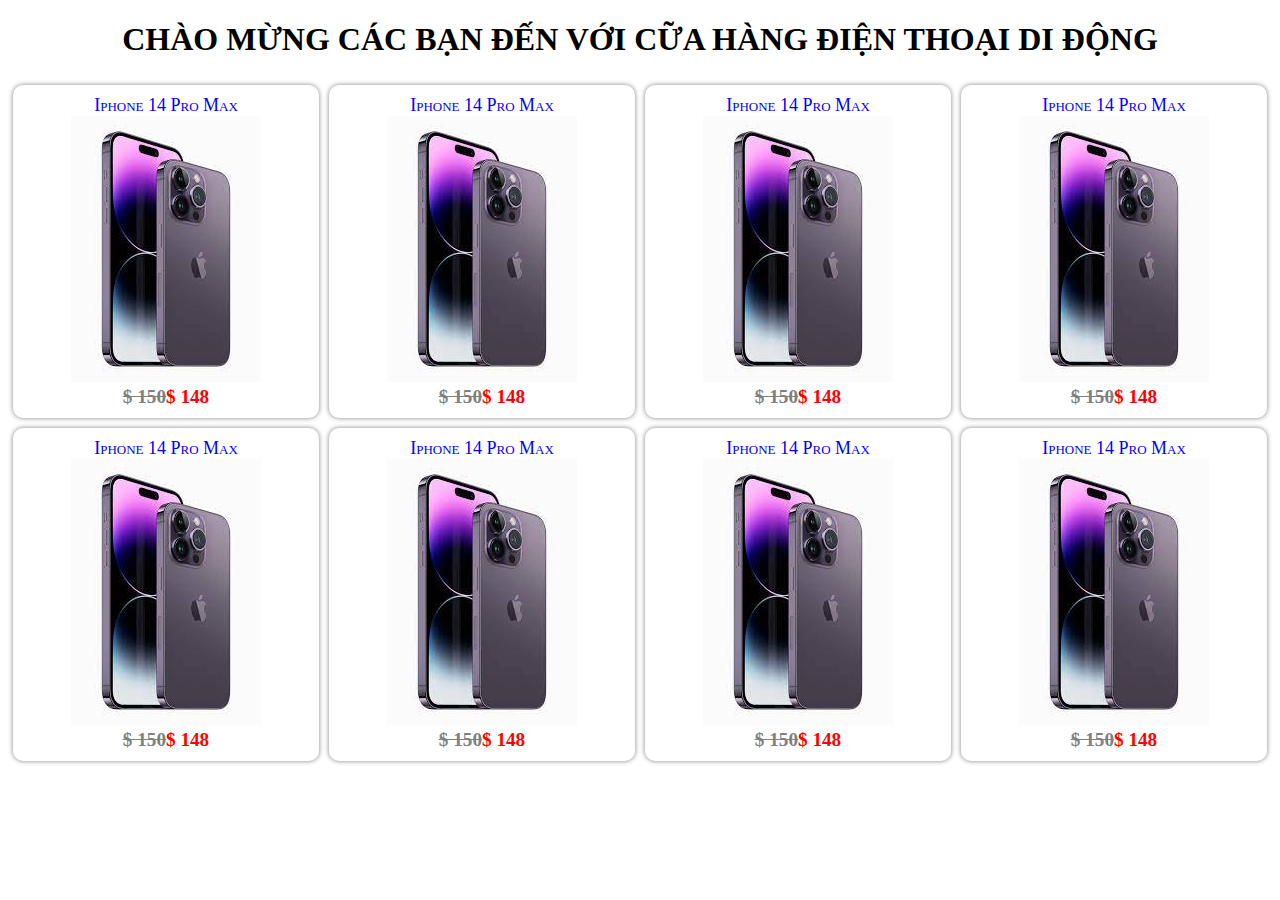
<file: source/dienthoai.html>
<!DOCTYPE html>
<html>

<head>
    <title>Box model và Layout </title>
    <link rel="stylesheet" href="thongtinsanpham.css">
</head>

<body>
    <h1 align="center">CHÀO MỪNG CÁC BẠN ĐẾN VỚI CỮA HÀNG ĐIỆN THOẠI DI ĐỘNG</h1>
        <div class="column">
            <div class="san-pham">
                <div class="ten">Iphone 14 Pro Max</div>
                <img src="anh/ip.jpg" alt="" />
                <div class="gia">
                    <del>$ 150</del>$ 148
                </div>
            </div>
        </div>
        <div class="column">
            <div class="san-pham">
                <div class="ten">Iphone 14 Pro Max</div>
                <img src="anh/ip.jpg" alt="" />
                <div class="gia">
                    <del>$ 150</del>$ 148
                </div>
            </div>
        </div>
        <div class="column">
            <div class="san-pham">
                <div class="ten">Iphone 14 Pro Max</div>
                <img src="anh/ip.jpg" alt="" />
                <div class="gia">
                    <del>$ 150</del>$ 148
                </div>
            </div>
        </div>
        <div class="column">
            <div class="san-pham">
                <div class="ten">Iphone 14 Pro Max</div>
                <img src="anh/ip.jpg" alt="" />
                <div class="gia">
                    <del>$ 150</del>$ 148
                </div>
            </div>
        </div>
        <div class="column">
            <div class="san-pham">
                <div class="ten">Iphone 14 Pro Max</div>
                <img src="anh/ip.jpg" alt="" />
                <div class="gia">
                    <del>$ 150</del>$ 148
                </div>
            </div>
        </div>
        <div class="column">
            <div class="san-pham">
                <div class="ten">Iphone 14 Pro Max</div>
                <img src="anh/ip.jpg" alt="" />
                <div class="gia">
                    <del>$ 150</del>$ 148
                </div>
            </div>
        </div>
        <div class="column">
            <div class="san-pham">
                <div class="ten">Iphone 14 Pro Max</div>
                <img src="anh/ip.jpg" alt="" />
                <div class="gia">
                    <del>$ 150</del>$ 148
                </div>
            </div>
        </div>
        <div class="column">
            <div class="san-pham">
                <div class="ten">Iphone 14 Pro Max</div>
                <img src="anh/ip.jpg" alt="" />
                <div class="gia">
                    <del>$ 150</del>$ 148
                </div>
            </div>
        </div>
</body>

</html>
</file>
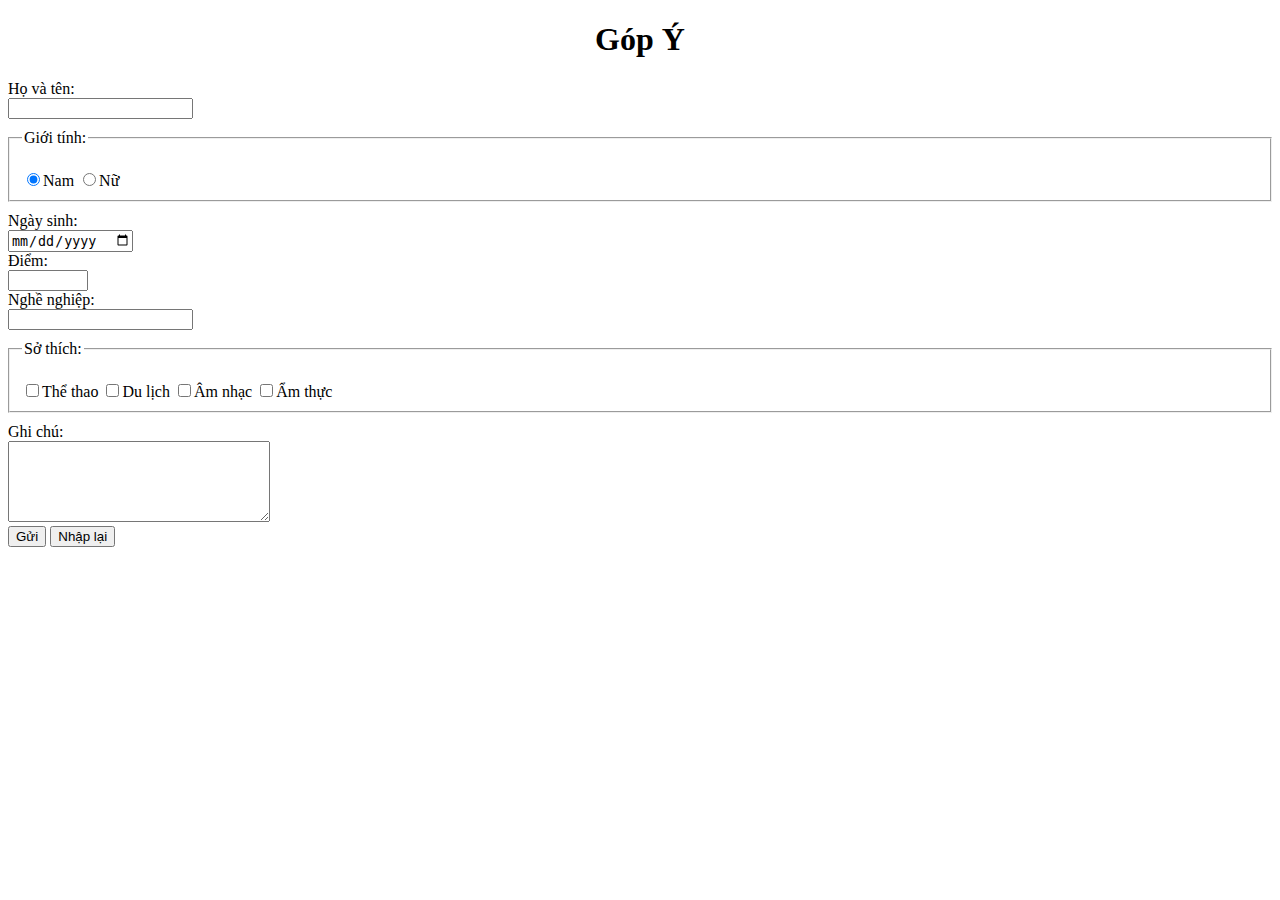
<file: source/gopy.html>
<!DOCTYPE html>
<html>

<head>
    <title>Giới thiệu HTML </title>
</head>

<body>
    <h1 align="center"> Góp Ý</h1>
    <div class="from-group">
        <label class="chu" >Họ và tên:</label><br>
        <input type="text" class="from-control" tabindex="1">
    </div>
    <div class="from-group">
        <fieldset style="margin: 10px 0px;">
        <legend>Giới tính:</legend><br>
        <input type="radio" checked name="gender" id="male"><span class="chu">Nam</span>
        <input type="radio" name="gender" id="female"><span class="chu">Nữ</span>
        </fieldset>
    </div>
    <div class="from-group">
        <label class="chu">Ngày sinh:</label><br> 
        <input type="date">
    </div>
    <div class="from-group">
        <label class="chu">Điểm:</label><br>
        <input class="from-control" type="number" min="0" max="10" step="0.25">
    </div>
    <div class="from-group">
        <label class="chu">Nghề nghiệp:</label><br>
        <input class="from-control" type="list" list="die">
        <datalist>
            <option value="Trợ lý"></option>
            <option value="IT"></option>
            <option value="Kế toán" ></option>
            <option value="Quản lý" ></option>
            <option value="Nhân viên"></option>
        </datalist>
    </div>
    <div class="from-group">
        <fieldset style="margin: 10px 0px;">
        <legend>Sở thích:</legend><br>
        <input type="checkbox" class="chu">Thể thao
        <input type="checkbox" class="chu">Du lịch
        <input type="checkbox" class="chu">Âm nhạc
        <input type="checkbox" class="chu">Ẩm thực
        </fieldset>
    </div>
    <div class="from-group">
        <label class="chu">Ghi chú:</label><br>
        <textarea rows="5" cols="30" tabindex="2"></textarea>
    </div>
    <div class="from-group">
        <button class="form-button">Gửi</button>
        <button class="form-button">Nhập lại</button>
    </div>

</body>

</html>
</file>
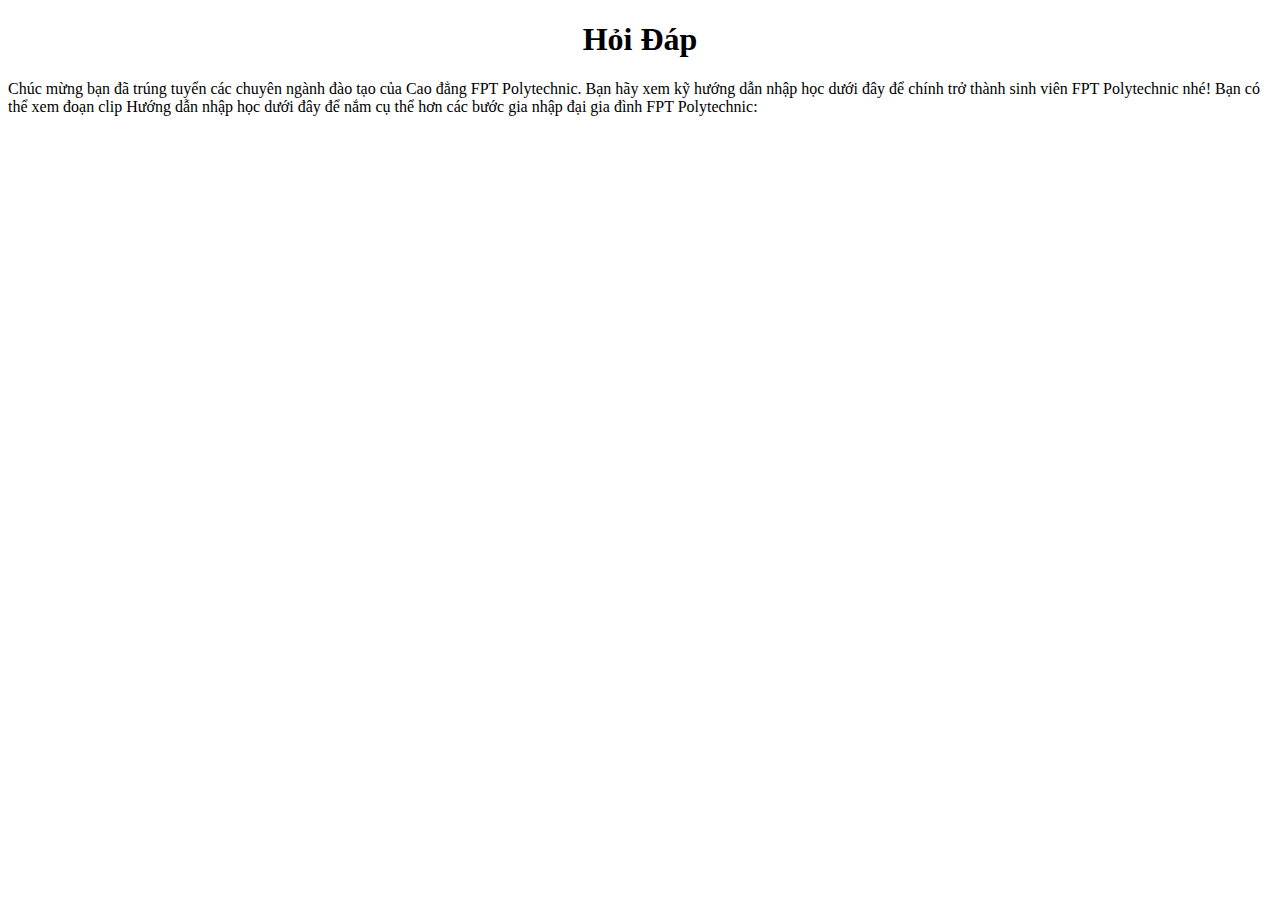
<file: source/hoidap.html>
<!DOCTYPE html>
<html>

<head>
    <title>Giới thiệu HTML </title>
</head>

<body>
    <h1 align="center"> Hỏi Đáp</h1>

    <p>

    
        </video>

        Chúc mừng bạn đã trúng tuyển các chuyên ngành đào tạo của Cao đẳng FPT Polytechnic. Bạn hãy xem kỹ hướng dẫn
        nhập học dưới đây để chính trở thành sinh viên FPT Polytechnic nhé!
        Bạn có thể xem đoạn clip Hướng dẫn nhập học dưới đây để nắm cụ thể hơn các bước gia nhập đại gia đình FPT
        Polytechnic:
    </p>
</body>

</html>
</file>
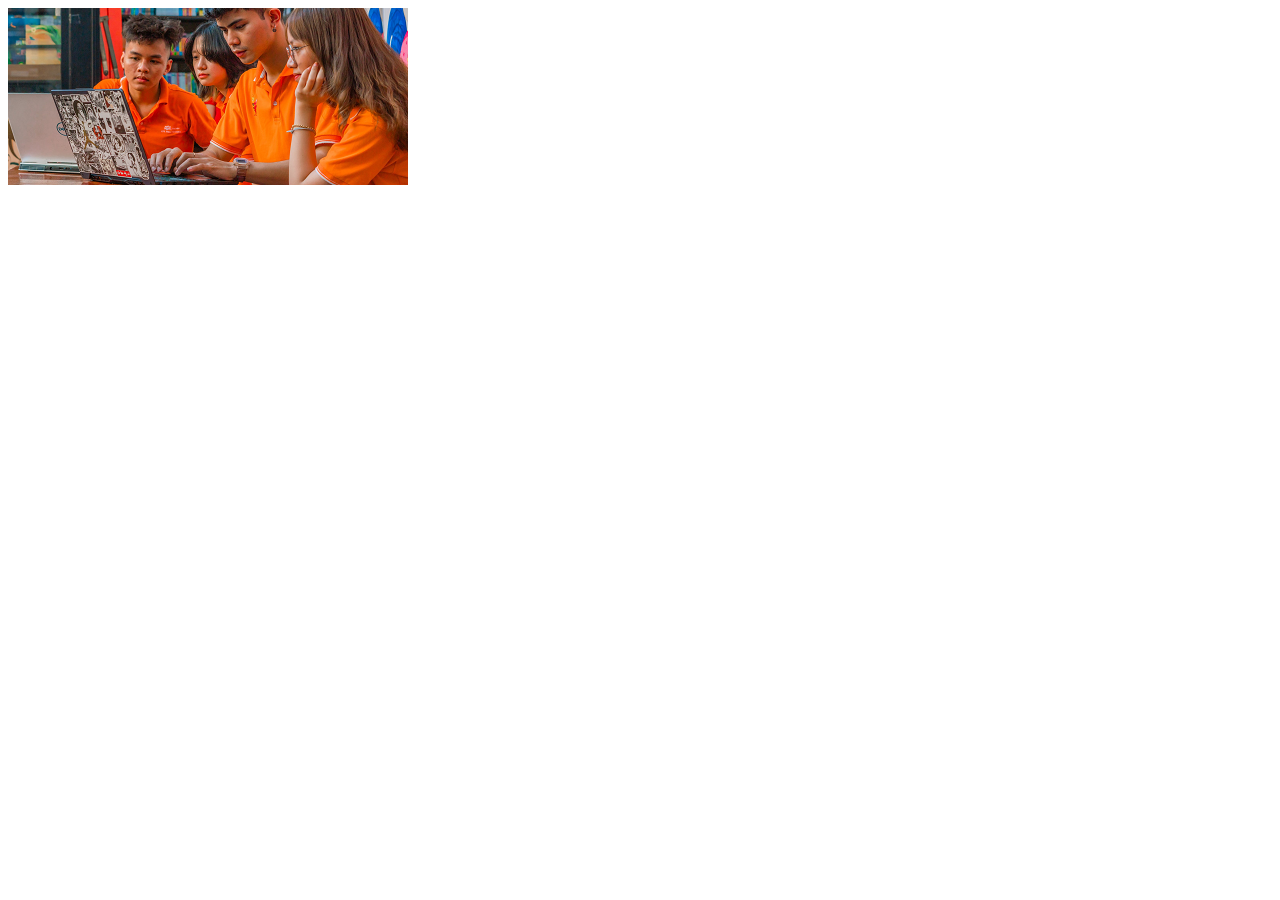
<file: source/home.html>
<html lang="en">
<head>
    <meta charset="UTF-8">
    <meta http-equiv="X-UA-Compatible" content="IE=edge">
    <meta name="viewport" content="width=device-width, initial-scale=1.0">
    <title>Document</title>
</head>
<body>
   
    <img src="anh/AnhSihVnFoly.png" alt="Anh SihVnFoly">
</body>
</html>
</file>
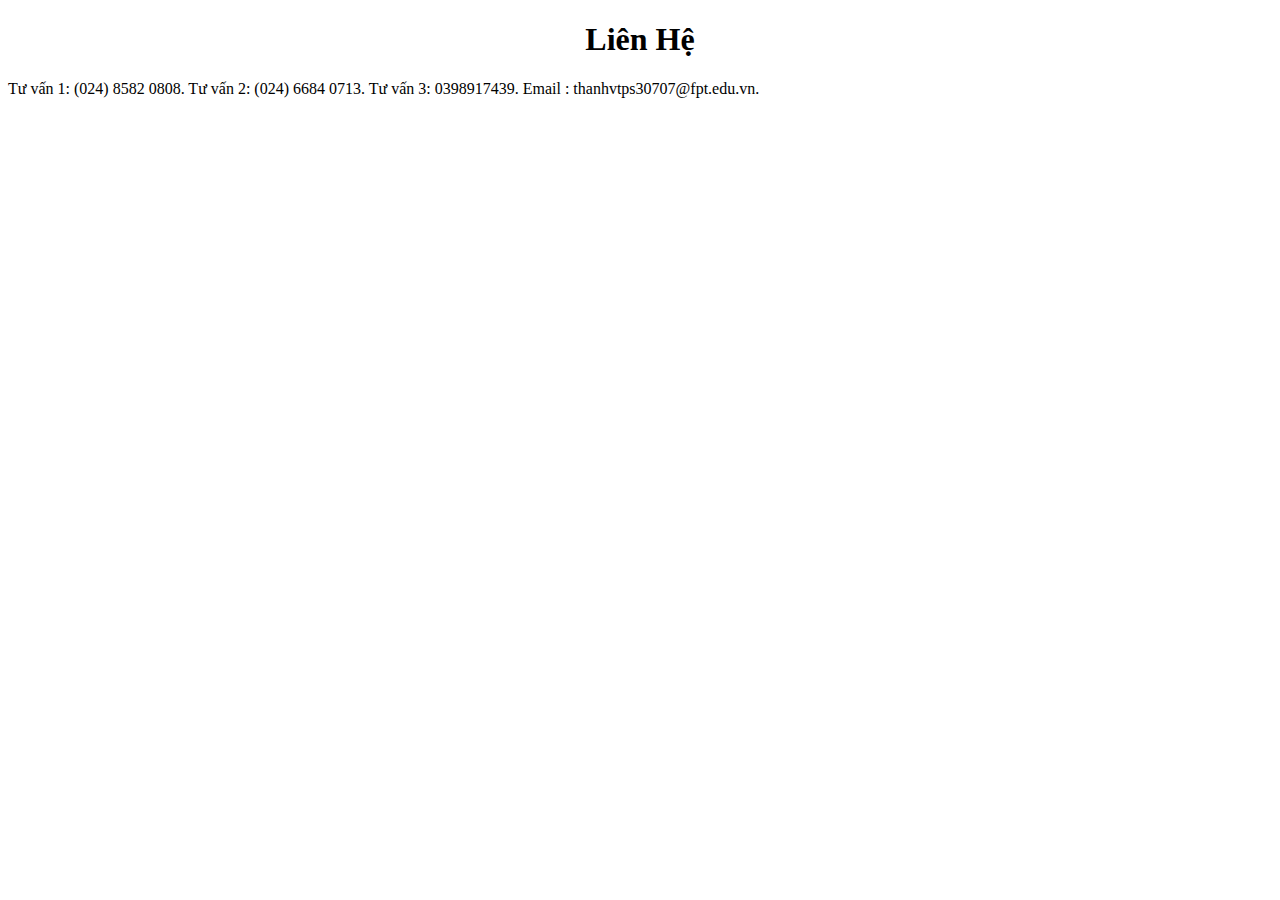
<file: source/lienhe.html>
<!DOCTYPE html>
<html>

<head>
    <title>Giới thiệu HTML </title>
</head>

<body>
    <h1 align="center"> Liên Hệ </h1>
    <p>
        Tư vấn 1: (024) 8582 0808. Tư vấn 2: (024) 6684 0713. Tư vấn 3: 0398917439. Email : thanhvtps30707@fpt.edu.vn.
    </p>
</body>

</html>
</file>
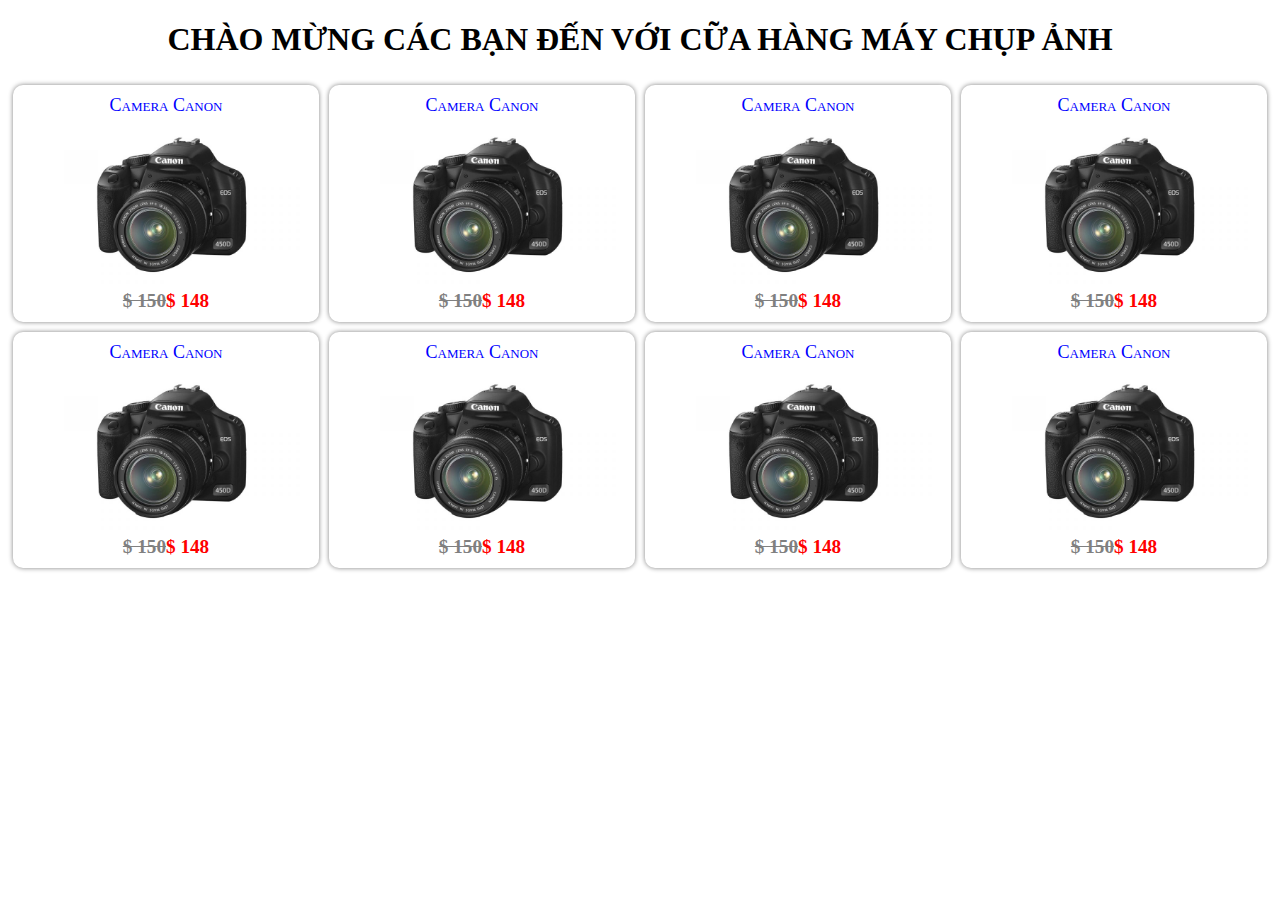
<file: source/maychupanh.html>
<!DOCTYPE html>
<html>

<head>
    <title>Box model và Layout </title>
    <link rel="stylesheet" href="thongtinsanpham.css">
</head>

<body>
    <h1 align="center">CHÀO MỪNG CÁC BẠN ĐẾN VỚI CỮA HÀNG MÁY CHỤP ẢNH</h1>
    </div>
    </p>
    <div class="column">
        <div class="san-pham">

            <div class="ten">Camera Canon</div>
            <img src="anh/cameraCanon.jpeg" alt="" />
            <div class="gia">
                <del>$ 150</del>$ 148
            </div>
        </div>
    </div>
    <div class="column">
        <div class="san-pham">

            <div class="ten">Camera Canon</div>
            <img src="anh/cameraCanon.jpeg" alt="" />
            <div class="gia">
                <del>$ 150</del>$ 148
            </div>
        </div>
    </div>
    <div class="column">
        <div class="san-pham">

            <div class="ten">Camera Canon</div>
            <img src="anh/cameraCanon.jpeg" alt="" />
            <div class="gia">
                <del>$ 150</del>$ 148
            </div>
        </div>
    </div>
    <div class="column">
        <div class="san-pham">

            <div class="ten">Camera Canon</div>
            <img src="anh/cameraCanon.jpeg" alt="" />
            <div class="gia">
                <del>$ 150</del>$ 148
            </div>
        </div>
    </div>
    <div class="column">
        <div class="san-pham">

            <div class="ten">Camera Canon</div>
            <img src="anh/cameraCanon.jpeg" alt="" />
            <div class="gia">
                <del>$ 150</del>$ 148
            </div>
        </div>
    </div>
    <div class="column">
        <div class="san-pham">

            <div class="ten">Camera Canon</div>
            <img src="anh/cameraCanon.jpeg" alt="" />
            <div class="gia">
                <del>$ 150</del>$ 148
            </div>
        </div>
    </div>
    <div class="column">
        <div class="san-pham">

            <div class="ten">Camera Canon</div>
            <img src="anh/cameraCanon.jpeg" alt="" />
            <div class="gia">
                <del>$ 150</del>$ 148
            </div>
        </div>
    </div>
    <div class="column">
        <div class="san-pham">

            <div class="ten">Camera Canon</div>
            <img src="anh/cameraCanon.jpeg" alt="" />
            <div class="gia">
                <del>$ 150</del>$ 148
            </div>
        </div>
    </div>
</body>

</html>
</file>
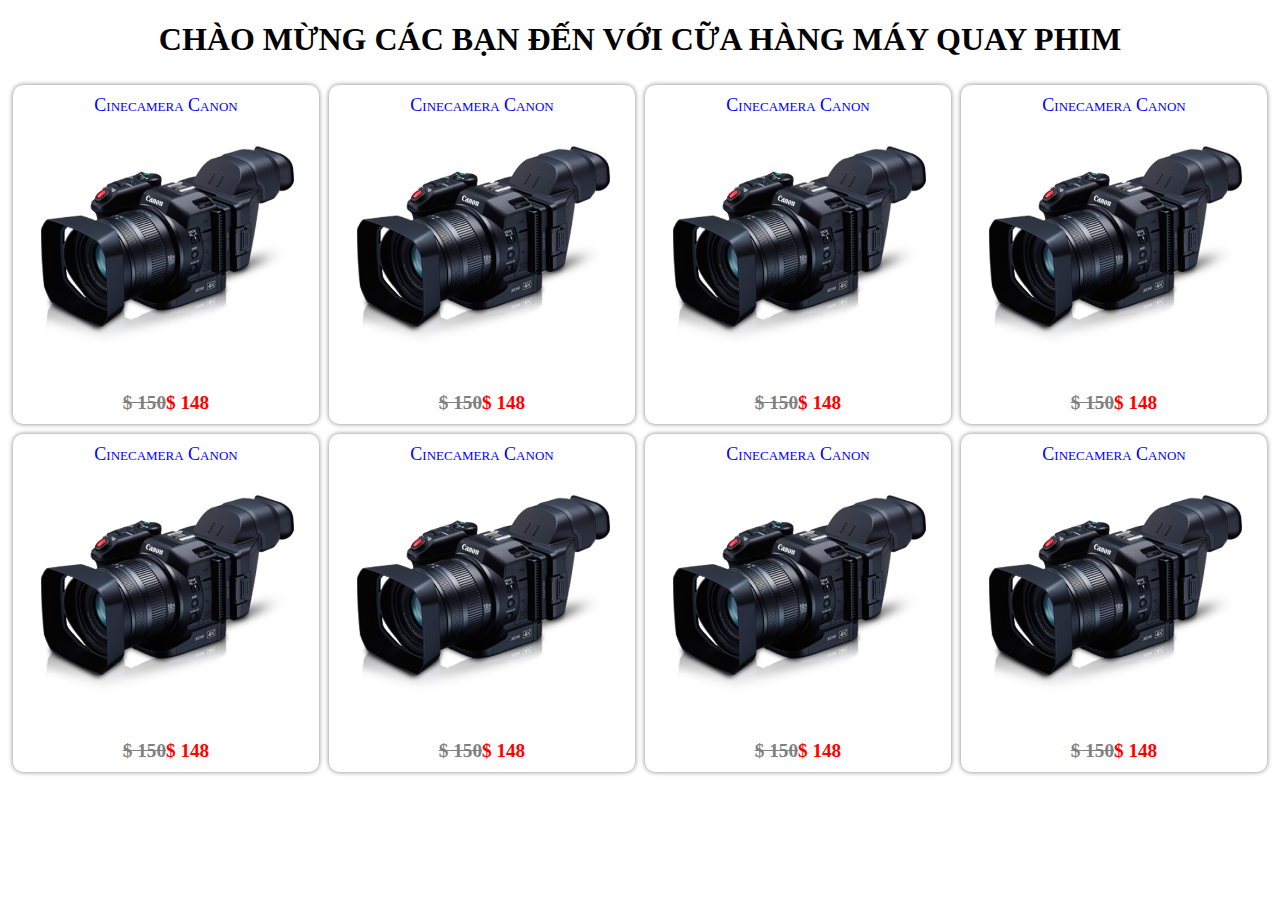
<file: source/mayquayphim.html>
<!DOCTYPE html>
<html>

<head>
    <title>Box model và Layout </title>
    <link rel="stylesheet" href="thongtinsanpham.css">
</head>

<body>
    <h1 align="center">CHÀO MỪNG CÁC BẠN ĐẾN VỚI CỮA HÀNG MÁY QUAY PHIM</h1>
    </div>
    </p>
    <div class="column">
        <div class="san-pham">
            <div class="ten">Cinecamera Canon</div>
            <img src="anh/mayquay.png" alt="" />
            <div class="gia">
                <del>$ 150</del>$ 148
            </div>
        </div>
    </div>
    <div class="column">
        <div class="san-pham">
            <div class="ten">Cinecamera Canon</div>
            <img src="anh/mayquay.png" alt="" />
            <div class="gia">
                <del>$ 150</del>$ 148
            </div>
        </div>
    </div>
    <div class="column">
        <div class="san-pham">
            <div class="ten">Cinecamera Canon</div>
            <img src="anh/mayquay.png" alt="" />
            <div class="gia">
                <del>$ 150</del>$ 148
            </div>
        </div>
    </div>
    <div class="column">
        <div class="san-pham">
            <div class="ten">Cinecamera Canon</div>
            <img src="anh/mayquay.png" alt="" />
            <div class="gia">
                <del>$ 150</del>$ 148
            </div>
        </div>
    </div>
    <div class="column">
        <div class="san-pham">
            <div class="ten">Cinecamera Canon</div>
            <img src="anh/mayquay.png" alt="" />
            <div class="gia">
                <del>$ 150</del>$ 148
            </div>
        </div>
    </div>
    <div class="column">
        <div class="san-pham">
            <div class="ten">Cinecamera Canon</div>
            <img src="anh/mayquay.png" alt="" />
            <div class="gia">
                <del>$ 150</del>$ 148
            </div>
        </div>
    </div>
    <div class="column">
        <div class="san-pham">
            <div class="ten">Cinecamera Canon</div>
            <img src="anh/mayquay.png" alt="" />
            <div class="gia">
                <del>$ 150</del>$ 148
            </div>
        </div>
    </div>
    <div class="column">
        <div class="san-pham">
            <div class="ten">Cinecamera Canon</div>
            <img src="anh/mayquay.png" alt="" />
            <div class="gia">
                <del>$ 150</del>$ 148
            </div>
        </div>
    </div>
</body>

</html>
</file>
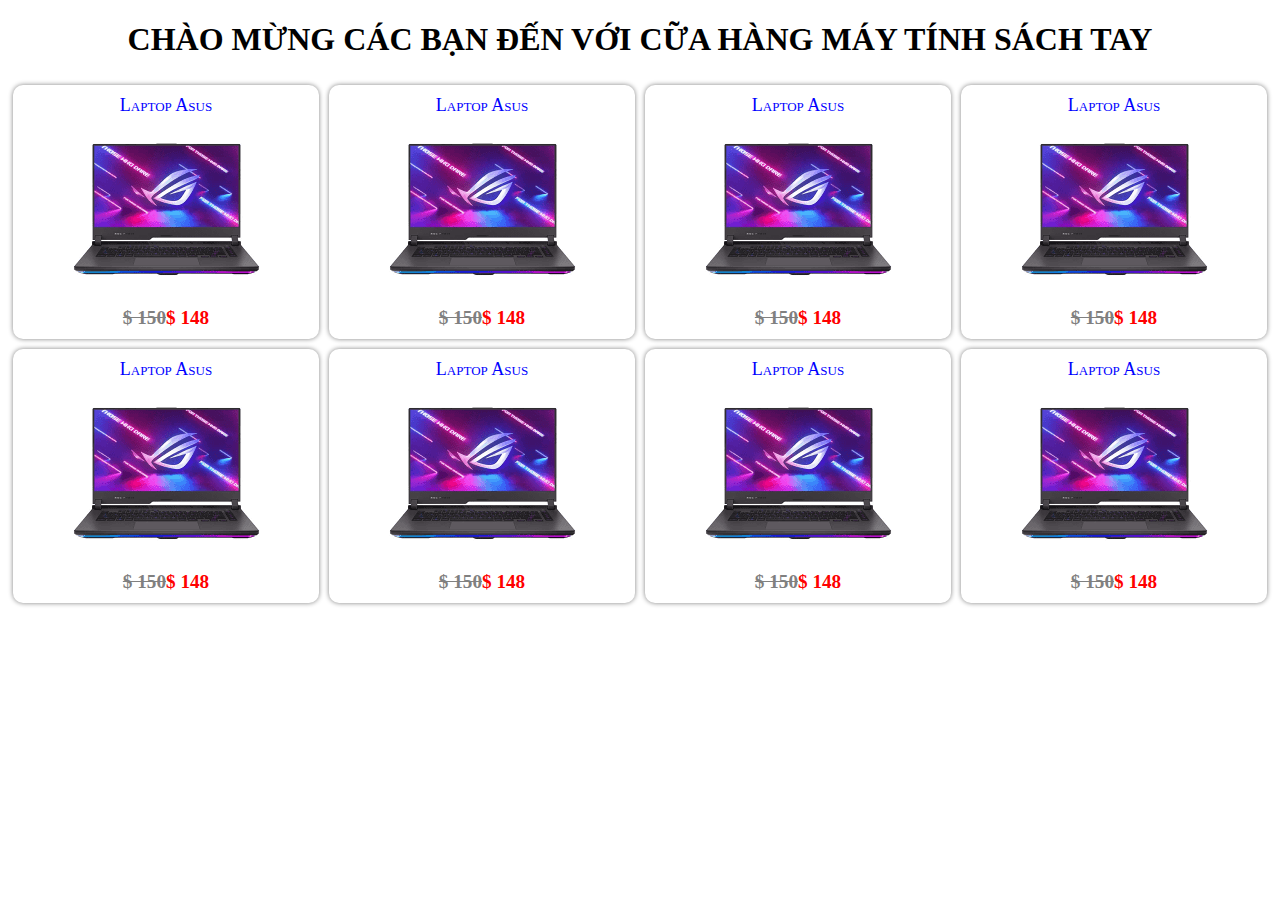
<file: source/maytinh.html>
<!DOCTYPE html>
<link rel="stylesheet" href="thongtinsanpham.css">
<html>

<head>
    <title>Box model và Layout </title>
    <link rel="stylesheet" href="">
</head>

<body>
    <h1 align="center">CHÀO MỪNG CÁC BẠN ĐẾN VỚI CỮA HÀNG MÁY TÍNH SÁCH TAY</h1>
    </div>
    </p>
    <div class="column">
        <div class="san-pham">
            <div class="ten">Laptop Asus</div>
            <img src="anh/laptop.png" alt="" />
            <div class="gia">
                <del>$ 150</del>$ 148
            </div>
        </div>
    </div>
    <div class="column">
        <div class="san-pham">
            <div class="ten">Laptop Asus</div>
            <img src="anh/laptop.png" alt="" />
            <div class="gia">
                <del>$ 150</del>$ 148
            </div>
        </div>
    </div>
    <div class="column">
        <div class="san-pham">
            <div class="ten">Laptop Asus</div>
            <img src="anh/laptop.png" alt="" />
            <div class="gia">
                <del>$ 150</del>$ 148
            </div>
        </div>
    </div>
    <div class="column">
        <div class="san-pham">
            <div class="ten">Laptop Asus</div>
            <img src="anh/laptop.png" alt="" />
            <div class="gia">
                <del>$ 150</del>$ 148
            </div>
        </div>
    </div>
    <div class="column">
        <div class="san-pham">
            <div class="ten">Laptop Asus</div>
            <img src="anh/laptop.png" alt="" />
            <div class="gia">
                <del>$ 150</del>$ 148
            </div>
        </div>
    </div>

    <div class="column">
        <div class="san-pham">
            <div class="ten">Laptop Asus</div>
            <img src="anh/laptop.png" alt="" />
            <div class="gia">
                <del>$ 150</del>$ 148
            </div>
        </div>
    </div>
    <div class="column">
        <div class="san-pham">
            <div class="ten">Laptop Asus</div>
            <img src="anh/laptop.png" alt="" />
            <div class="gia">
                <del>$ 150</del>$ 148
            </div>
        </div>
    </div>
    <div class="column">
        <div class="san-pham">
            <div class="ten">Laptop Asus</div>
            <img src="anh/laptop.png" alt="" />
            <div class="gia">
                <del>$ 150</del>$ 148
            </div>
        </div>
    </div>
</body>

</html>
</file>
<file: source/thongtinsanpham.css>
.column {
    width: 25%;
    float: left;

}

.san-pham {
    border-radius: 10px;
    box-shadow: 0 0 5px gray;
    padding: 10px;
    margin: 5px;
    text-align: center;
}

.san-pham .ten {
    font-size: large;
    font-variant: small-caps;
    color: blue;

}

.san-pham img {
    max-width: 95%;
}

.san-pham .gia {
    color: red;
    font-weight: bold;
    font-size: larger;
}

.san-pham .gia del {
    color: gray;
}
</file>
